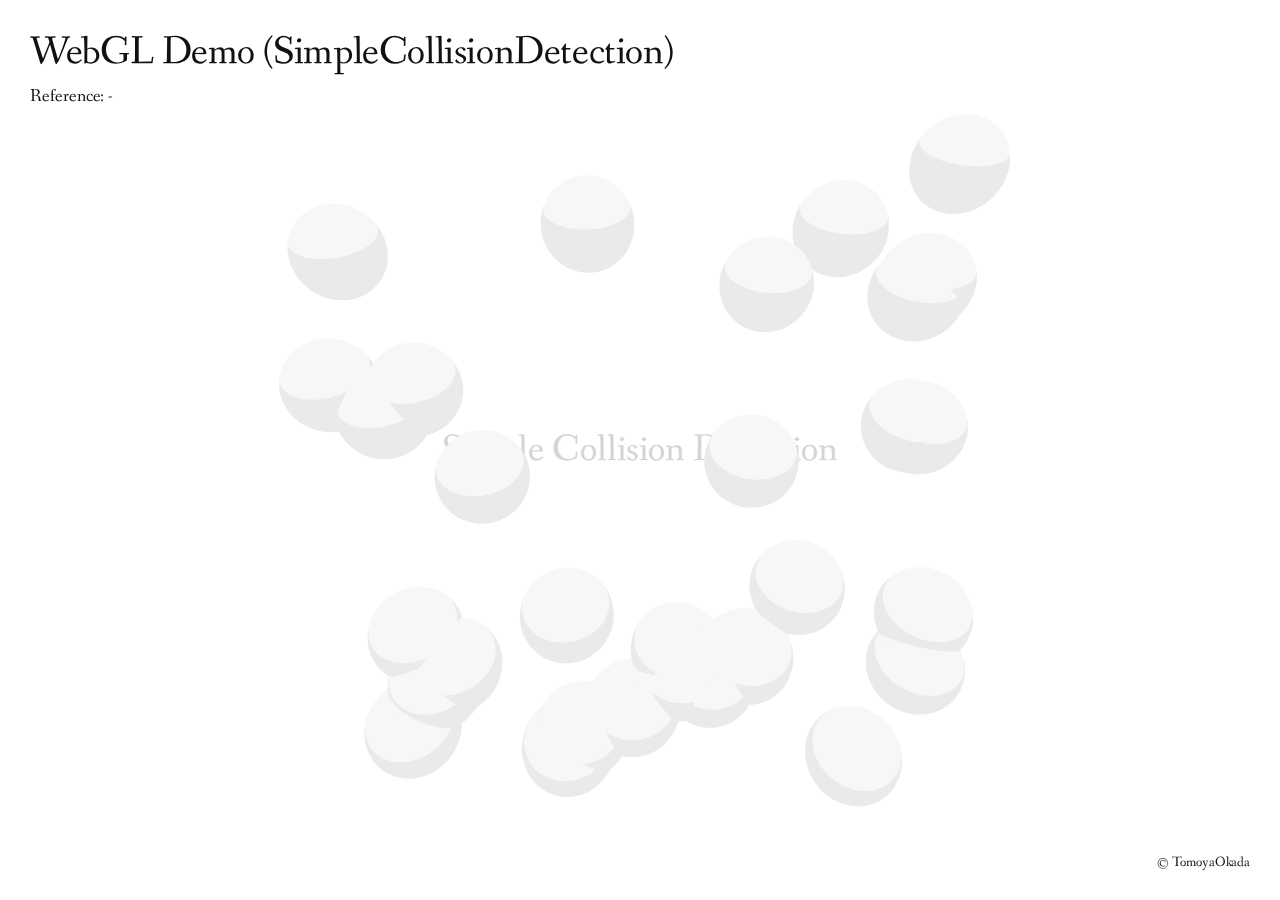
<file: docs/index.html>
<!DOCTYPE html>
<html lang="en">
  <head>
    <meta charset="UTF-8" />
    <link rel="icon" type="image/svg+xml" href="./vite.svg" />
    <meta name="viewport" content="width=device-width, initial-scale=1.0" />
    <title>Simple Collision Detection</title>
    
    
    <script type="module" crossorigin src="./assets/index.cb24f9c4.js"></script>
    <link rel="stylesheet" href="./assets/index.7020b6bf.css">
  </head>
  <body>
    <div class="p-index-texts">
      <h2>WebGL Demo (SimpleCollisionDetection)</h2>
      <p>Reference: -</p>
    </div>

    <h3 class="p-index-title">Simple Collision Detection</h3>

    <p class="p-index-copyright">&copy; TomoyaOkada</p>

    <div class="c-loading">
      <div class="c-loading__flex">
        <img src="./loading-black.svg" alt="" />
        <p>LOADING</p>
      </div>
    </div>

    <div id="canvas"></div>
    
  </body>
</html>
</file>
<file: docs/assets/index.7020b6bf.css>
@import"https://fonts.googleapis.com/css2?family=Fanwood+Text&display=swap";/*! destyle.css v1.0.15 | MIT License | https://github.com/nicolas-cusan/destyle.css */*{box-sizing:border-box}:before,:after{box-sizing:inherit}html{line-height:1.15;-webkit-text-size-adjust:100%;-webkit-tap-highlight-color:transparent}body{margin:0}main{display:block}p,table,blockquote,address,pre,iframe,form,figure,dl{margin:0}h1,h2,h3,h4,h5,h6{font-size:inherit;line-height:inherit;font-weight:inherit;margin:0}ul,ol{margin:0;padding:0;list-style:none}dt{font-weight:700}dd{margin-left:0}hr{box-sizing:content-box;height:0;overflow:visible;border:0;border-top:1px solid;margin:0;clear:both;color:inherit}pre{font-family:monospace,monospace;font-size:inherit}address{font-style:inherit}a{background-color:transparent;text-decoration:none;color:inherit}abbr[title]{border-bottom:none;text-decoration:underline;text-decoration:underline dotted}b,strong{font-weight:bolder}code,kbd,samp{font-family:monospace,monospace;font-size:inherit}small{font-size:80%}sub,sup{font-size:75%;line-height:0;position:relative;vertical-align:baseline}sub{bottom:-.25em}sup{top:-.5em}img{border-style:none;vertical-align:bottom}embed,object,iframe{border:0;vertical-align:bottom}button,input,optgroup,select,textarea{-webkit-appearance:none;appearance:none;vertical-align:middle;color:inherit;font:inherit;border:0;background:transparent;padding:0;margin:0;outline:0;border-radius:0;text-align:inherit}[type=checkbox]{-webkit-appearance:checkbox;appearance:checkbox}[type=radio]{-webkit-appearance:radio;appearance:radio}button,input{overflow:visible}button,select{text-transform:none}button,[type=button],[type=reset],[type=submit]{cursor:pointer;-webkit-appearance:none;appearance:none}button[disabled],[type=button][disabled],[type=reset][disabled],[type=submit][disabled]{cursor:default}input[type=submit]{-webkit-appearance:none;-moz-appearance:none;border-radius:0}select{appearance:none;-moz-appearance:none;-webkit-appearance:none;background:none;border:none}select{-moz-appearance:none;text-indent:.01px;text-overflow:""}button::-moz-focus-inner,[type=button]::-moz-focus-inner,[type=reset]::-moz-focus-inner,[type=submit]::-moz-focus-inner{border-style:none;padding:0}button:-moz-focusring,[type=button]:-moz-focusring,[type=reset]:-moz-focusring,[type=submit]:-moz-focusring{outline:1px dotted ButtonText}select::-ms-expand{display:none}option{padding:0}fieldset{margin:0;padding:0;border:0;min-width:0}legend{color:inherit;display:table;max-width:100%;padding:0;white-space:normal}progress{vertical-align:baseline}textarea{overflow:auto}[type=number]::-webkit-inner-spin-button,[type=number]::-webkit-outer-spin-button{height:auto}[type=search]{outline-offset:-2px}[type=search]::-webkit-search-decoration{-webkit-appearance:none}::-webkit-file-upload-button{-webkit-appearance:button;font:inherit}label[for]{cursor:pointer}details{display:block}summary{display:list-item}[contenteditable]{outline:none}table{border-collapse:collapse;border-spacing:0}caption{text-align:left}td,th{vertical-align:top;padding:0}th{text-align:left;font-weight:700}template{display:none}[hidden]{display:none}body,html{width:100%;height:100vh;height:100svh;background-color:#fff;overflow:hidden}#canvas{position:fixed;top:0;left:0;z-index:10;pointer-events:none}.p-index-texts{position:absolute;top:30px;left:30px;z-index:11}.p-index-texts h2{font-size:40px;font-family:Fanwood Text,serif;color:#111;letter-spacing:-.01em;margin-bottom:10px}.p-index-texts p{font-size:18px;font-family:Fanwood Text,serif;color:#111;letter-spacing:-.01em}.p-index-texts a{text-decoration:underline}.p-index-copyright{position:absolute;bottom:30px;right:30px;font-size:14px;font-family:Fanwood Text,serif;color:#111;letter-spacing:-.01em;z-index:11}.p-index-title{position:absolute;top:50%;left:50%;transform:translate(-50%,-50%);font-size:3vw;font-family:Fanwood Text,serif;color:#d4d4d4}.c-loading{position:fixed;top:0;left:0;width:100%;height:100vh;height:100svh;background:#fff;opacity:1;transition:opacity 1s ease;z-index:1000}.c-loading.is-hide{opacity:0;pointer-events:none}.c-loading__flex{position:absolute;bottom:30px;right:30px;display:flex;gap:16px;align-items:center}.c-loading img{display:block;width:30px;animation:loop 2s 0s linear infinite}.c-loading p{font-size:16px;font-family:Fanwood Text,serif;color:#111;letter-spacing:.04em}@keyframes loop{0%{transform:rotate(0)}to{transform:rotate(360deg)}}@media (max-width: 768px){.p-index-title{width:100%;font-size:7vw;text-align:center}.p-index-texts{top:20px;left:20px}.p-index-texts h2{font-size:5.4vw}.p-index-texts p{font-size:4.5vw}.p-index-copyright{bottom:20px;right:20px;font-size:12px}.c-loading__flex{bottom:20px;right:20px}.c-loading img{width:20px}.c-loading p{font-size:14px}}
</file>
